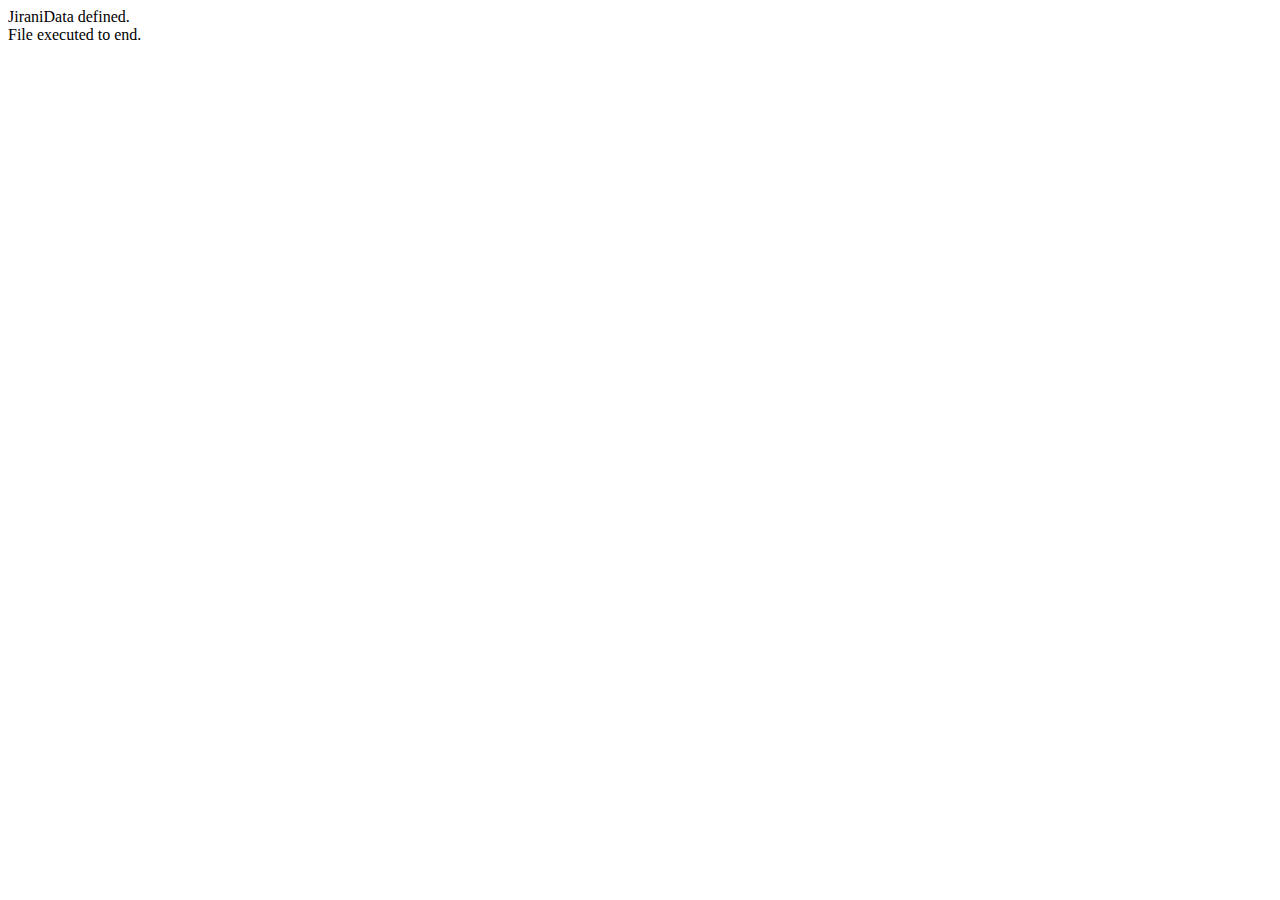
<file: debug.html>
<!DOCTYPE html>
<html>

<body>
    <div id="status"></div>
    <script>
        window.onerror = function (msg, url, line) {
            document.getElementById('status').innerText += "Error: " + msg + " at line " + line + "\n";
            return false;
        }
    </script>
    <script src="js/data.js"></script>
    <script>
        if (typeof JiraniData !== 'undefined') {
            document.getElementById('status').innerText += "JiraniData defined.\n";
            try {
                // JiraniData.init(); // It is called at end of file usually? YES.
                document.getElementById('status').innerText += "File executed to end.\n";
            } catch (e) {
                document.getElementById('status').innerText += "Runtime Error: " + e.message + "\n";
            }
        } else {
            document.getElementById('status').innerText += "JiraniData NOT defined (Syntax Error likely).\n";
        }
    </script>
</body>

</html>
</file>
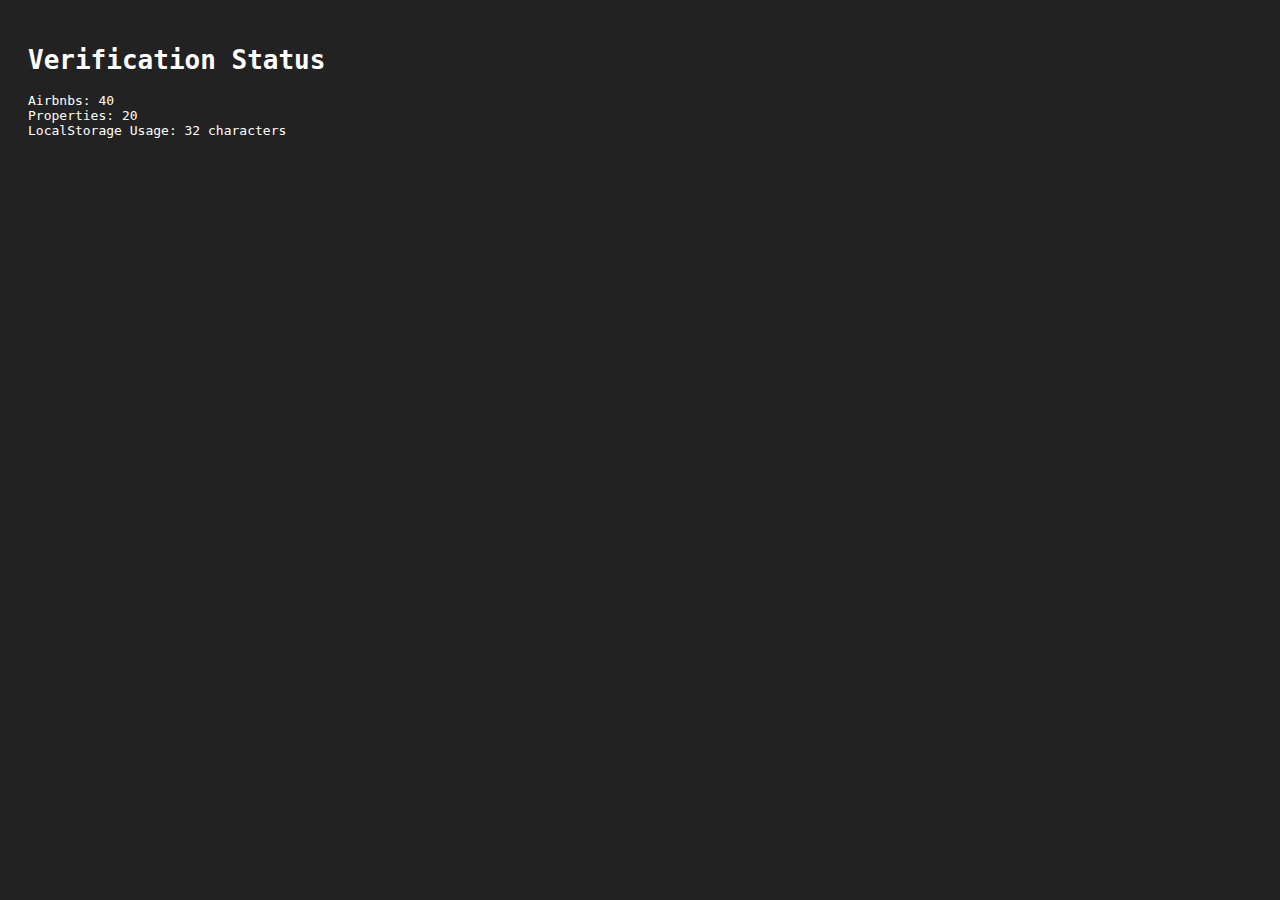
<file: verify.html>
<!DOCTYPE html>
<html lang="en">

<head>
    <meta charset="UTF-8">
    <title>Jirani Verify</title>
    <style>
        body {
            font-family: monospace;
            padding: 20px;
            background: #222;
            color: #fff;
        }
    </style>
</head>

<body>
    <h1>Verification Status</h1>
    <div>Airbnbs: <span id="airbnb-count">...</span></div>
    <div>Properties: <span id="property-count">...</span></div>
    <div>LocalStorage Usage: <span id="ls-usage">...</span></div>

    <script>
        // Clear keys to force re-init with new optimized data
        localStorage.removeItem('jirani_10x_seed_v2');
        localStorage.removeItem('jirani_10x_seed');
        localStorage.removeItem('jirani_airbnbs');
        localStorage.removeItem('jirani_properties');
        console.log('Cleared storage for re-seeding.');
    </script>
    <script src="js/data.js"></script>
    <script>
        const airbnbs = JiraniData.getAirbnbs();
        const properties = JiraniData.getProperties();

        document.getElementById('airbnb-count').textContent = airbnbs.length;
        document.getElementById('property-count').textContent = properties.length;
        document.getElementById('ls-usage').textContent = JSON.stringify(localStorage).length + " characters";
        console.log('Verification Complete');
    </script>
</body>

</html>
</file>
